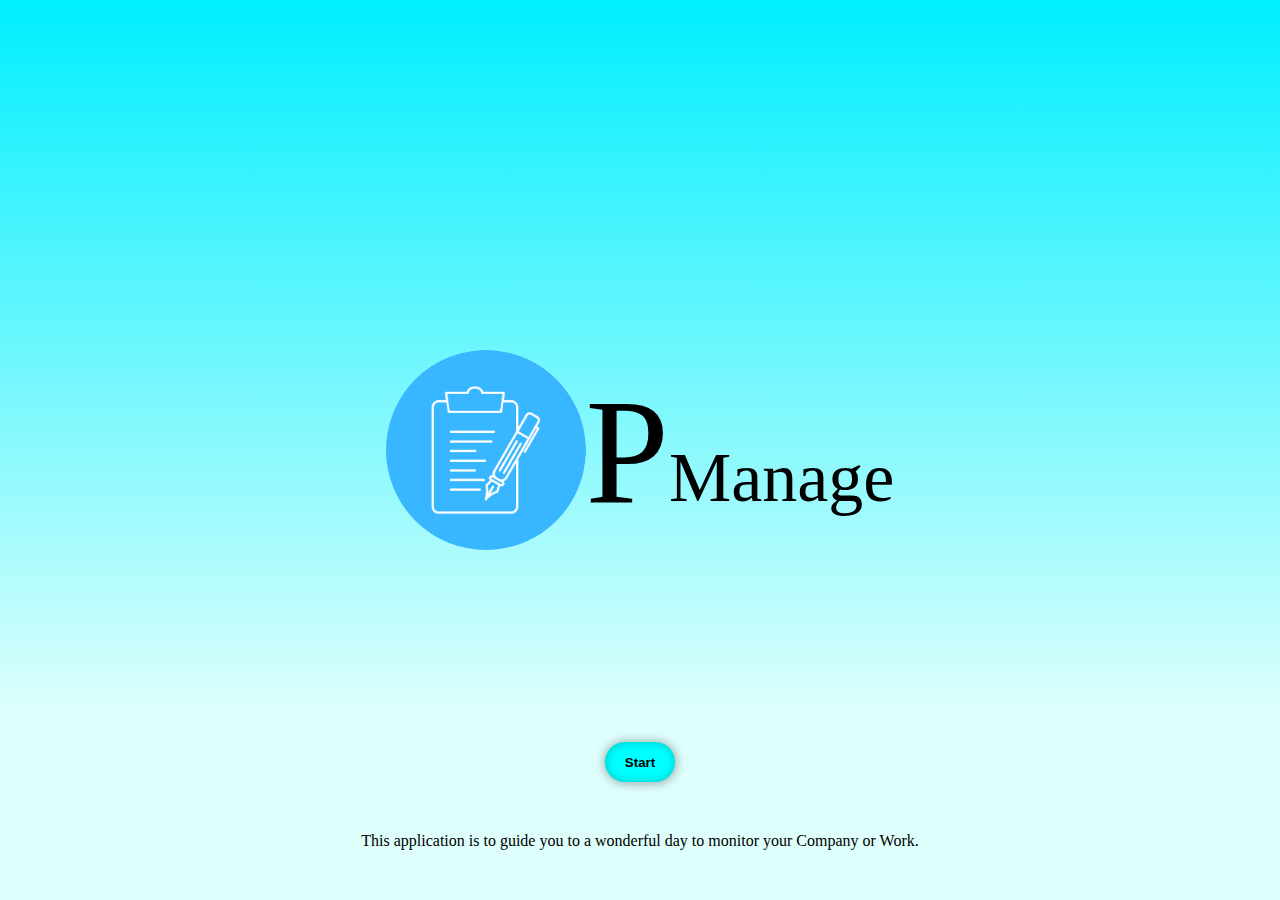
<file: index.html>
<!DOCTYPE html>
<html lang="en">
<head>
    <meta charset="UTF-8">
    <meta name="viewport" content="width=device-width, initial-scale=1.0">
    <title>Document</title>
    <link rel="stylesheet" href="style.css">


</head>
<body>
    <div class="container">
        <div class="fdgsa">
            <div class="con1">
                <div class="afdg">
                    <div class="imager">
                        <img class="fdgfda" src="icon/Capture.PNG">
                    </div>
                    <div class="fdgsfj">
                        <p class="p1">P</p>
                        <p class="p2">Manage</p>
                    </div>
                </div>
            </div>
            <div class="jhgf">
                <div class="esfasd">
                    <div class="button">
                        <a href="Home/Home.html">
                            <button class="wezxcvfdsb">Start</button>
    
                        </a>
                       
    
                    </div>
    
    
                </div>
                <div class="dfsggvcb">
                    <p class="rfsd">
                        This application is to guide you to a wonderful day to monitor your Company or Work.
                    </p>
                </div>

            </div>

            

        </div>
        

        
       
        

    </div>

    
</body>
<script src="java.js"></script>
</html>
</file>
<file: style.css>
* {
    margin: 0;


}


.container {
    height: 100vh;
    width: 100%;
    background: rgb(0,239,255);
    background: linear-gradient(180deg, rgba(0,239,255,1) 0%, rgba(223,255,252,1) 80%);
    display: flex;
    align-items: center;
    justify-content: center;
   
}


.con1 {
    height: 200px;
    transition: 0.6s;
    
    
}

.fdgsa {
    height: 100%;
    width: 100%;
    display: flex;
    align-items: center;
    justify-content: center;
}



.fdgfda {
    height: 200px;
    border-radius: 200px;
    
}

.afdg {
    display: flex;
}

.fdgsfj {
    display: flex;
    
}


.p1 {
    font-size: 150px;
    display: flex;
    align-items: center;
    
}


.p2 {
    font-size: 70px;
    display: flex;
    align-items:end;
    padding-bottom: 36px;
}

.esfasd {
    text-align: center;


}

.dfsggvcb {
    margin-top: 50px;
    text-align: center;
    
}


.jhgf {
    position: absolute;
    bottom: 50px;
    transition: 0.6s;
    
}



.wezxcvfdsb {
    height: 40px;
    width: 70px;
    background-color: aqua;
    border-radius: 20px;
    color: rgb(0, 0, 0);
    font-weight: bold;
    border: none;
    box-shadow:inset 0.4px 0.4px 10px 0.3px rgba(0, 0, 0, 0.215) ,0.4px 0.4px 10px 2px rgba(0, 0, 0, 0.281);
}


@media only screen and (max-width: 700px) {
    .con1 {
        transform: scale(0.5);
    }
}

@media only screen and (max-width: 700px) {
    .jhgf {
        transform: scale(0.8);
    }
}

@media only screen and (max-height: 400px) {
    .con1 {
        transform: scale(0.4);
    }
}

@media only screen and (max-height: 500px) {
    .jhgf {
        transform: scale(0.4);
        bottom: 10px;
    }
}
</file>
